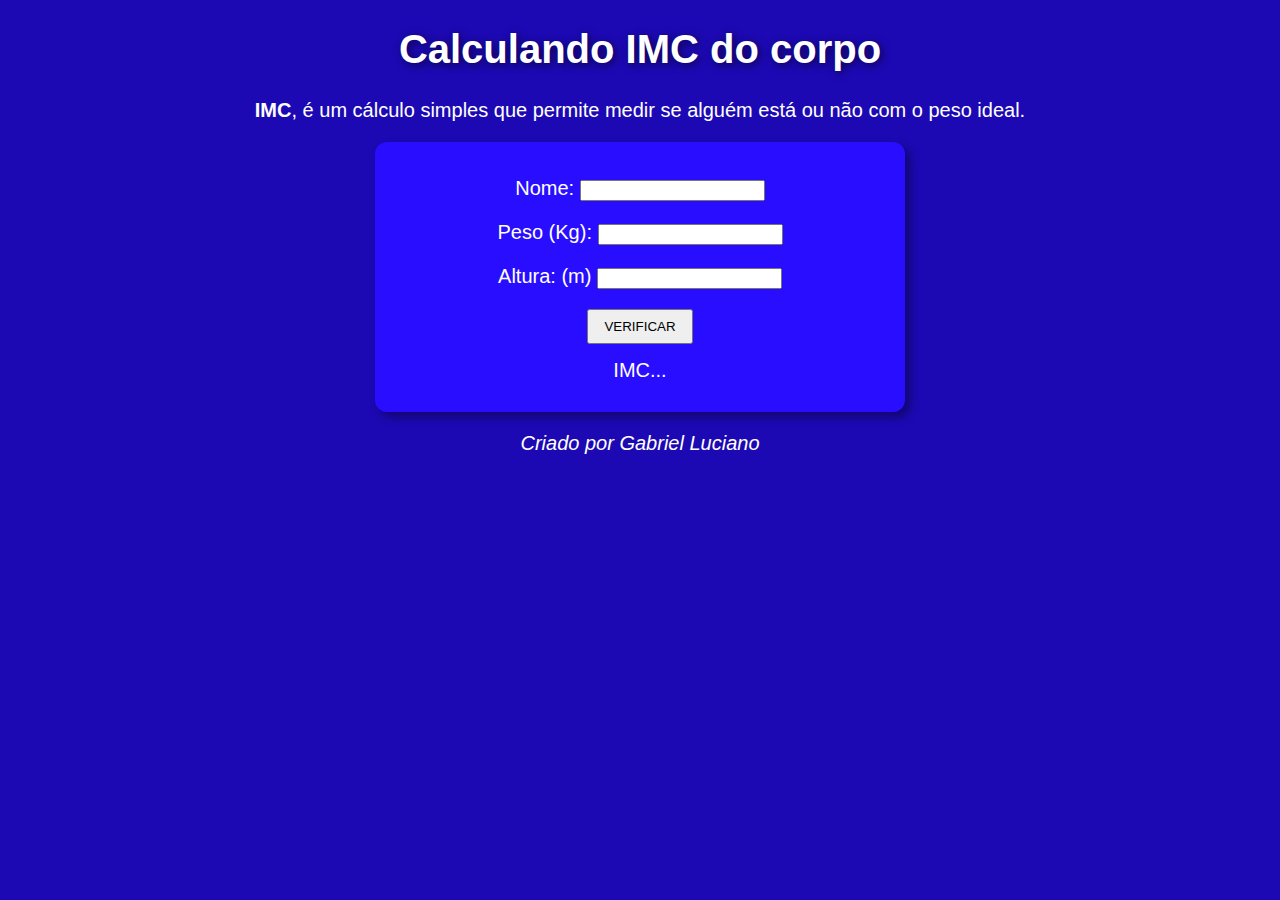
<file: Calculador-de-IMC/index.html>
<!DOCTYPE html>
<html lang="pt-br">
<head>
    <meta charset="UTF-8">
    <meta http-equiv="X-UA-Compatible" content="IE=edge">
    <meta name="viewport" content="width=device-width, initial-scale=1.0">
    <title>Calculando IMC</title>
    <link rel="stylesheet" href="style.css">
</head>
<body>
    <header>
        <h1>Calculando IMC do corpo</h1>
        <p><strong>IMC</strong>, é um cálculo simples que permite medir se alguém está ou não com o peso ideal.</p>
    </header>

    <section>
        <p>
            Nome:
            <input type="text" id="nome">
        </p>
        <p>
            Peso (Kg):
            <input type="number" id="peso">
        </p>
        <p>
            Altura: (m)
            <input type="number" id="altura">
        </p>
        <input type="button" value="VERIFICAR" onclick="verificar()" id="btn">
        <div id="res">
            IMC...
        </div>
    </section>

    <footer>
        <p>Criado por Gabriel Luciano</p>
    </footer>

    <script src="main.js"></script>
</body>
</html>
</file>
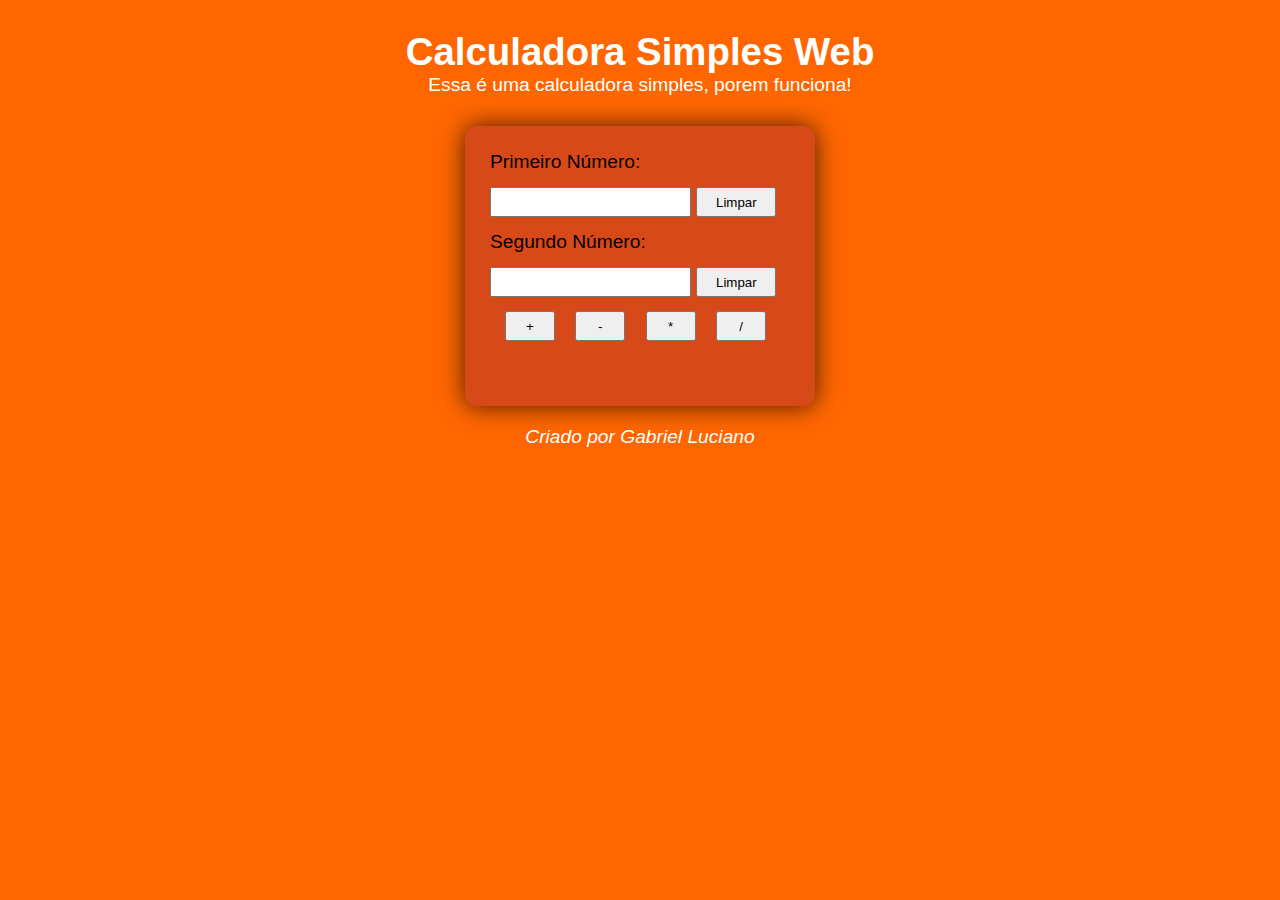
<file: Calculadora-Simples/index.html>
<!DOCTYPE html>
<html lang="pr-br">
<head>
    <meta charset="UTF-8">
    <meta http-equiv="X-UA-Compatible" content="IE=edge">
    <meta name="viewport" content="width=device-width, initial-scale=1.0">
    <title>Calculadora Simples</title>
    <link rel="stylesheet" href="style.css">
</head>
<body>
    <header>
        <h1>Calculadora Simples Web</h1>
        <p>Essa é uma calculadora simples, porem funciona!</p>
    </header>

    <div id="calculadora">
        <div>
            <p>
                Primeiro Número:
                <input type="number" id="primeiroNumero">
                <input type="button" value="Limpar" onclick="limpar1()">
            </p>
            <p>
                Segundo Número:
                <input type="number" id="segundoNumero">
                <input type="button" value="Limpar" onclick="limpar2()">
            </p>

            <input type="button" value="+" class="btn-operador" onclick="soma()">
            <input type="button" value="-" class="btn-operador" onclick="subtrair()">
            <input type="button" value="*" class="btn-operador" onclick="multiplicar()">
            <input type="button" value="/" class="btn-operador" onclick="dividir()">

            <div id="res"></div>

        </div>
    </div>

    <footer>
        <p>Criado por Gabriel Luciano</p>
    </footer>

    <script src="main.js"></script>
</body>
</html>
</file>
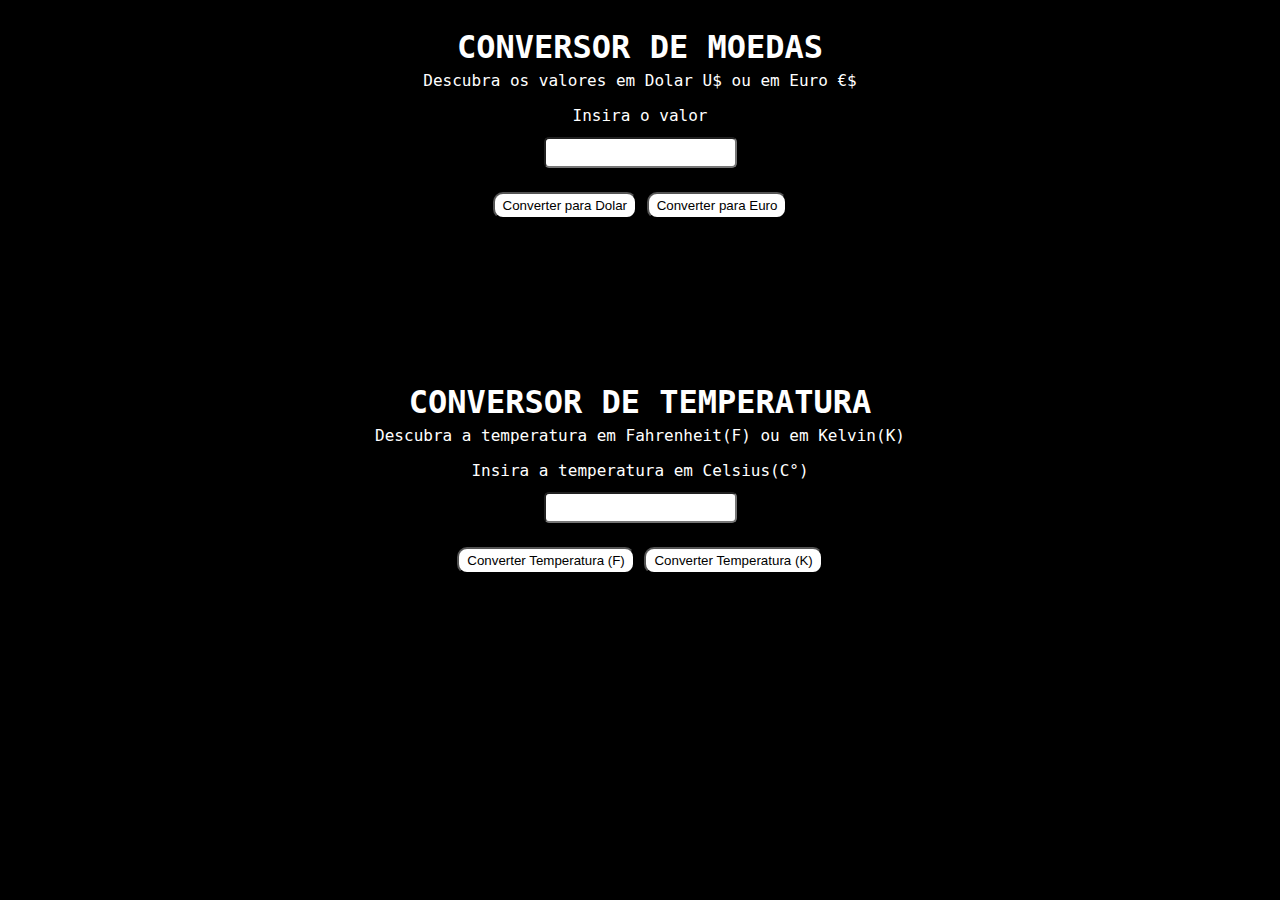
<file: Convertedor/index.html>
<!DOCTYPE html>
<html lang="pt-br">
<head>
    <meta charset="UTF-8">
    <meta http-equiv="X-UA-Compatible" content="IE=edge">
    <meta name="viewport" content="width=device-width, initial-scale=1.0">
    <title>Conversor de Money e Temperatura</title>
    <link rel="stylesheet" href="style.css">
</head>
<body>
  <!-- convertor de moedas -->
    <div class="container container1">
        <h1 class="page-title">
          CONVERSOR DE MOEDAS
        </h1>
        <p class="page-subtitle">
          Descubra os valores em Dolar U$ ou em Euro €$
        </p>
        <label for="moeda">Insira o valor</label><br>
        <input type="number" id="valor" size="2" /><br>
        <button type="submit" onclick="ConverterDolar()">Converter para Dolar</button>
        <button type="submit" onclick="ConverterEuro()">Converter para Euro</button>
        <h2 id="valorConvertido1"></h2>
      </div>

  <!-- convertor de temperatura -->
      <div class="container container2">
        <h1 class="page-title">
          CONVERSOR DE TEMPERATURA
        </h1>
        <p class="page-subtitle">
          Descubra a temperatura em Fahrenheit(F) ou em Kelvin(K)
        </p>
        <label for="temperatura">Insira a temperatura em Celsius(C°)</label><br>
        <input type="number" id="temperatura" size="2" /><br>
        <button type="submit" onclick="ConverterTemperaturaF()">Converter Temperatura (F)</button>
        <button type="submit" onclick="ConverterTemperaturaK()">Converter Temperatura (K)</button>
        <h2 id="valorConvertido2"></h2>
        <p id="temp"></p>
      </div>

        <script src="main.js"></script>
</body>
</html>
</file>
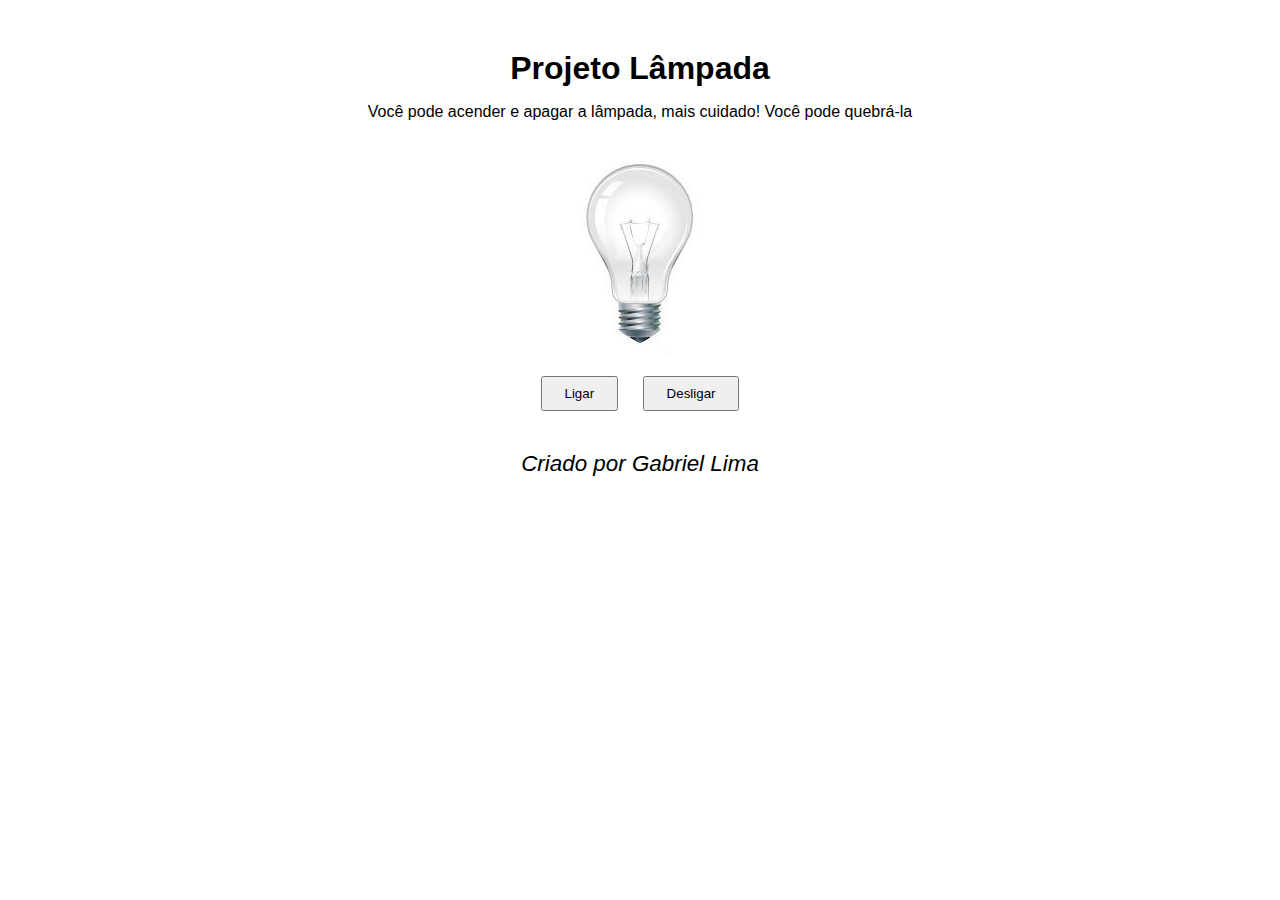
<file: Lampada/index.html>
<!DOCTYPE html>
<html lang="pt-br">
<head>
    <meta charset="UTF-8">
    <meta http-equiv="X-UA-Compatible" content="IE=edge">
    <meta name="viewport" content="width=device-width, initial-scale=1.0">
    <title>Lâmpada Online</title>
    <link rel="shortcut icon" href="img/icon-lamp.png" type="image/x-icon">
    <link rel="stylesheet" href="style.css">
</head>
<body>
    <header>
        <h1>Projeto Lâmpada</h1>
        <p>Você pode acender e apagar a lâmpada, mais cuidado! Você pode quebrá-la</p>
    </header>

    <div id="lampada">
        <img src="img/desligada.jpg" alt="lâmpada" onclick="quebrar()">
    </div>
    <div>
        <button class="btn" id="btnUm" type="button" onclick="ligar()">Ligar</button>
        <button class="btn" id="btnDois" type="button" onclick="desligar()">Desligar</button>
    </div>
    <div id="txt"></div>

    <footer>
        <p>Criado por Gabriel Lima</p>
    </footer>

    <script src="lampada.js"></script>
</body>
</html>
</file>
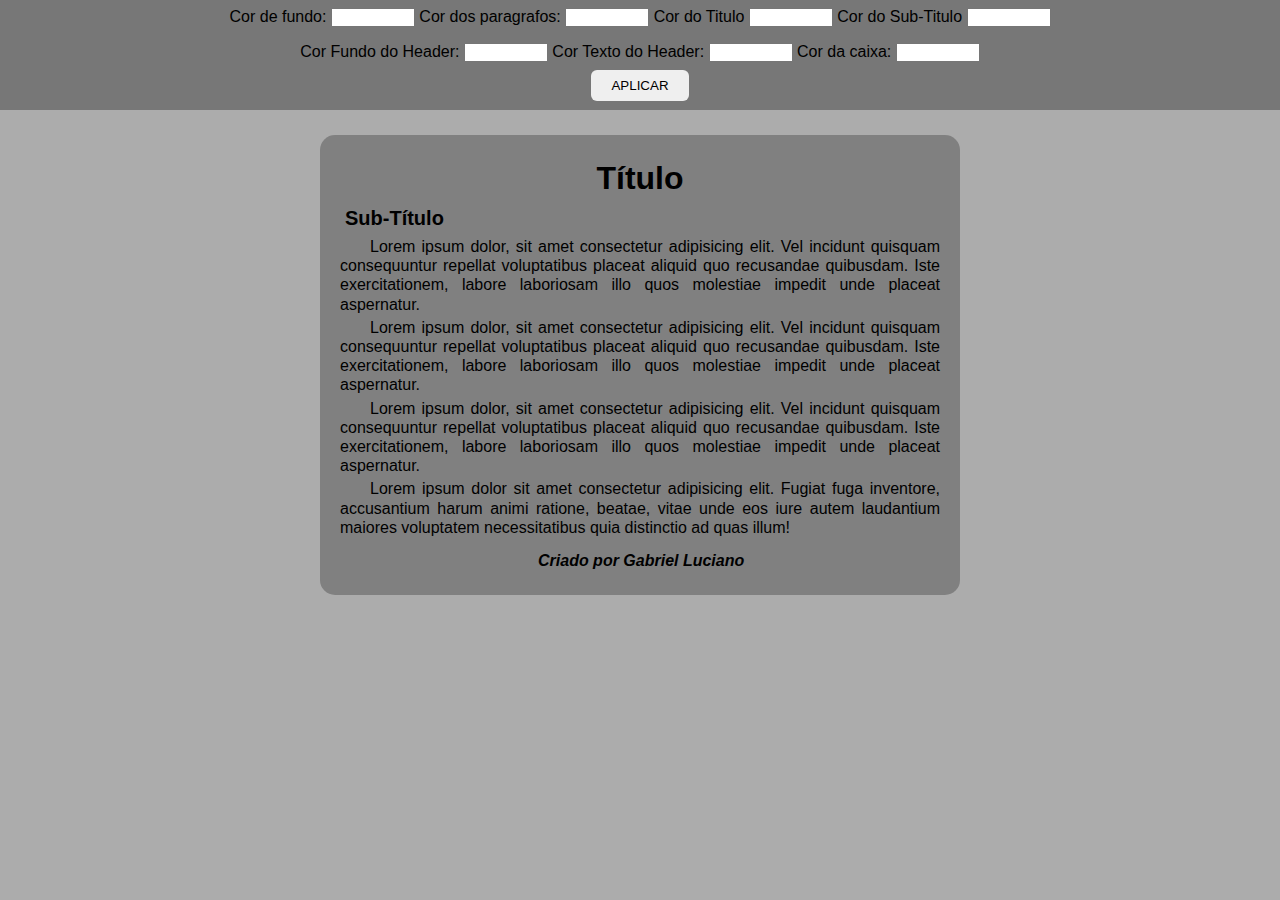
<file: Modificando-Site/index.html>
<!DOCTYPE html>
<html lang="pt-br">
<head>
    <meta charset="UTF-8">
    <meta http-equiv="X-UA-Compatible" content="IE=edge">
    <meta name="viewport" content="width=device-width, initial-scale=1.0">
    <title>Costumizando seu Site</title>
    <link rel="stylesheet" href="style.css">
</head>
<body>
    <header id="cabecalho" class="corJuncao">
        <div class="elementos">
            Cor de fundo:
            <input type="text" id="corFundo">
            Cor dos paragrafos:
            <input type="text" id="corTexto">
            Cor do Titulo
            <input type="text" id="corTitulo">
            Cor do Sub-Titulo
            <input type="text" id="corSubTitulo">
        </div>
        
        <div class="elementos">
            Cor Fundo do Header:
            <input type="text" id="corHeader">
            Cor Texto do Header:
            <input type="text" id="corTextoHeader">
            Cor da caixa:
            <input type="text" id="corCaixa">
        </div>

        <button onclick="aplicar()" id="btn">APLICAR</button>
    </header>

    <div id="container">
        <h1 id="titulo">Título</h1>
        <h2 id="subTitulo">Sub-Título</h2>
        <p>Lorem ipsum dolor, sit amet consectetur adipisicing elit. Vel incidunt quisquam consequuntur repellat voluptatibus placeat aliquid quo recusandae quibusdam. Iste exercitationem, labore laboriosam illo quos molestiae impedit unde placeat aspernatur.</p>
        <p>Lorem ipsum dolor, sit amet consectetur adipisicing elit. Vel incidunt quisquam consequuntur repellat voluptatibus placeat aliquid quo recusandae quibusdam. Iste exercitationem, labore laboriosam illo quos molestiae impedit unde placeat aspernatur.</p>
        <p>Lorem ipsum dolor, sit amet consectetur adipisicing elit. Vel incidunt quisquam consequuntur repellat voluptatibus placeat aliquid quo recusandae quibusdam. Iste exercitationem, labore laboriosam illo quos molestiae impedit unde placeat aspernatur.</p>
        <p>Lorem ipsum dolor sit amet consectetur adipisicing elit. Fugiat fuga inventore, accusantium harum animi ratione, beatae, vitae unde eos iure autem laudantium maiores voluptatem necessitatibus quia distinctio ad quas illum!</p>

        <footer class="corJuncao">
            <p>Criado por Gabriel Luciano</p>
        </footer>
    </div>

    <script src="main.js"></script>
</body>
</html>
</file>
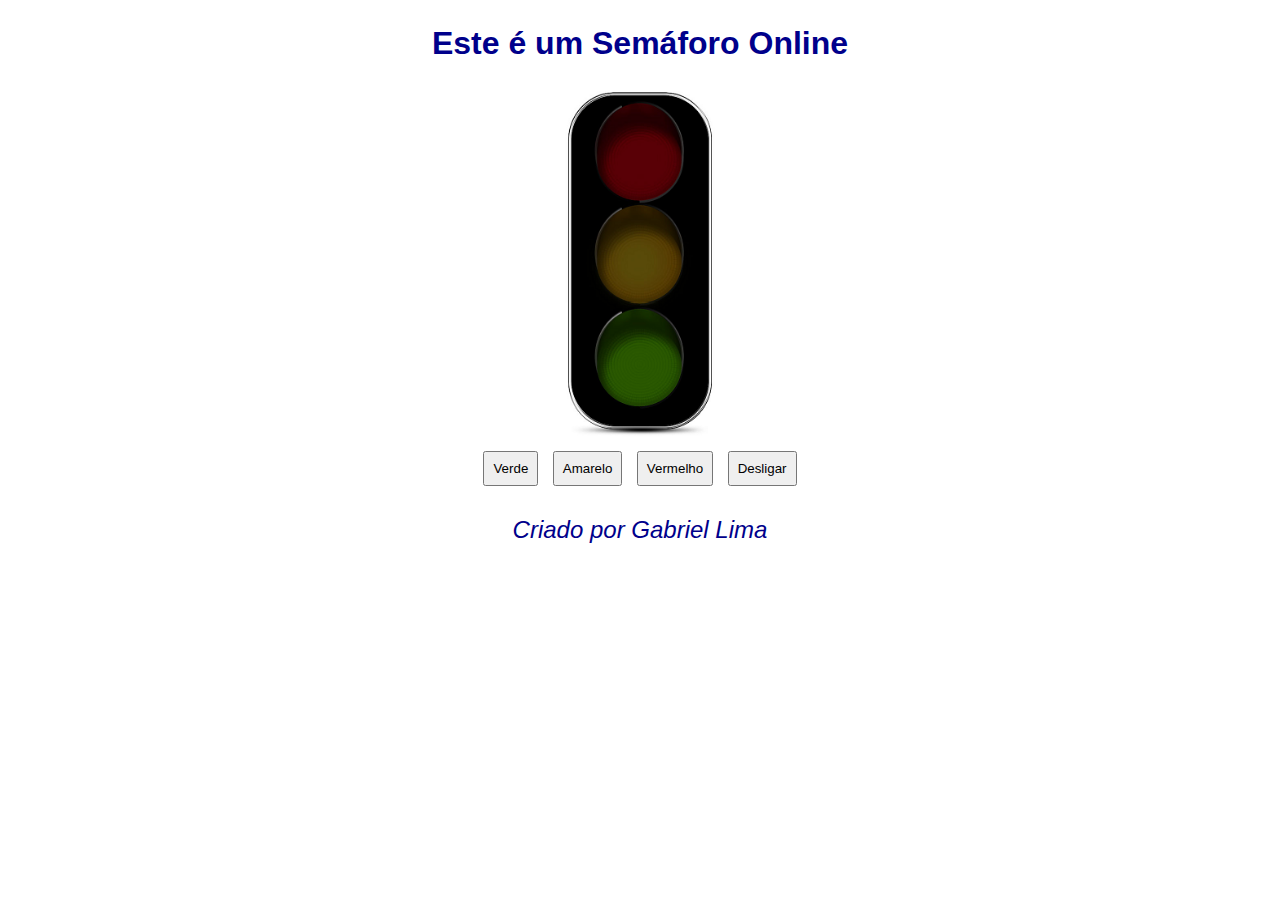
<file: Semafaro/index.html>
<!DOCTYPE html>
<html lang="pt-br">
<head>
    <meta charset="UTF-8">
    <meta http-equiv="X-UA-Compatible" content="IE=edge">
    <meta name="viewport" content="width=device-width, initial-scale=1.0">
    <title>Semáforo Online</title>
    <link rel="shortcut icon" href="img/favicon.png" type="image/x-icon">
    <link rel="stylesheet" href="style.css">
</head>
<body>
    <h1>Este é um Semáforo Online</h1>

    <img src="img/desligado.png" id="farol">

    <div class="btns">
        <button onclick="farolVerde()" id="btn-verde">Verde</button>
        <button onclick="farolAmarelo()" id="btn-amarelo">Amarelo</button>
        <button onclick="farolVermelho()" id="btn-vermelho">Vermelho</button>
        <button onclick="farolDesligado()" id="btn-desligar">Desligar</button>
    </div>

    <div id="texto">
        
    </div>

    <p>Criado por Gabriel Lima</p>

    <script src="main.js"></script>
</body>
</html>
</file>
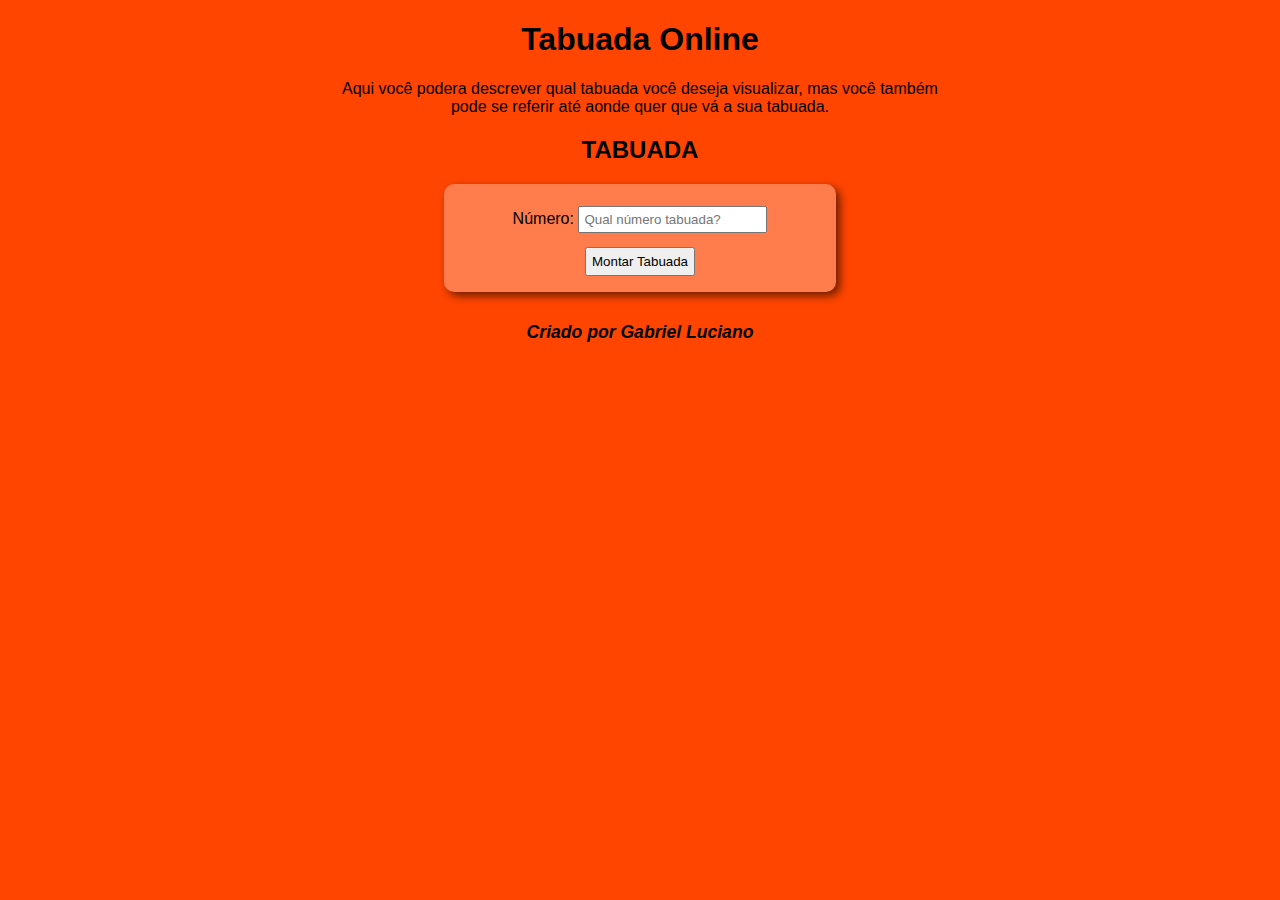
<file: Tabuada-Simples/index.html>
<!DOCTYPE html>
<html lang="pt-br">
<head>
    <meta charset="UTF-8">
    <meta http-equiv="X-UA-Compatible" content="IE=edge">
    <meta name="viewport" content="width=device-width, initial-scale=1.0">
    <title>Tabuada Online</title>
    <link rel="stylesheet" href="style.css">
</head>
<body>
    <h1>Tabuada Online</h1>
    <p>Aqui você podera descrever qual tabuada você deseja visualizar, mas você também pode se referir até aonde quer que vá a sua tabuada.</p>
    <h2>TABUADA</h2>
    <div id="tabuada">
        <p id="number">
            Número: <input type="number" id="numeroTab" placeholder="Qual número tabuada?">
        </p>
        <div id="tabulacao">
        <!--<p>2 x 1 = 2</p>
            <p>2 x 2 = 4</p>
            <p>2 x 3 = 6</p>
            <p>2 x 4 = 8</p>
            <p>2 x 5 = 10</p>
            <p>2 x 6 = 12</p>
            <p>2 x 7 = 14</p>
            <p>2 x 8 = 16</p>
            <p>2 x 9 = 18</p>
            <p>2 x 10 = 20</p>-->
        </div>
        <button onclick="montar()" id="btnMontar">Montar Tabuada</button>
    </div>

    <footer>
        <p>Criado por Gabriel Luciano</p>
    </footer>

    <script src="main.js"></script>
</body>
</html>
</file>
<file: Calculador-de-IMC/style.css>
@charset "UTF-8";

body {
    background-color: #1C09B3;
    font: normal 15pt Arial;
}

header {
    color: white;
    text-align: center;
}
header > h1 {
    text-shadow: 2px 2px 8px rgba(0, 0, 0, 0.603);
}

img {
    height: 200px;
    border-radius: 50px;
    box-shadow: 6px 6px 9px rgba(0, 0, 0, 0.568);
    display: block;
    margin: auto;
}

section {
    background-color: #290DFF;
    color: white;
    text-align: center;
    border-radius: 12px;
    padding: 15px;
    width: 500px;
    margin: auto;
    box-shadow: 5px 5px 10px rgba(0, 0, 0, 0.384);
}

input#btn {
    padding: 8px 15px;
}

div {
    padding: 15px 0px;
}

footer {
    color: white;
    text-align: center;
    font-style: italic;
}
</file>
<file: Calculadora-Simples/style.css>
@charset "UTF-8";

* {
    margin: 0;
    padding: 0;
    box-sizing: border-box;
}

body {
    font: normal 1.2em Arial;
    background-color: #ff6600;
}

header {
    text-align: center;
    color: white;
    margin: 30px 0px;
}

input {
    margin: 14px 0px;
    height: 30px;
    padding: 4px 10px;
}

input[type=button] {
    width: 80px;
}

input[type=button]:hover {
    background-color: #94381a;
    color: white;
    transition: 0.3s;
    border-style: none;
}

input.btn-operador{
    width: 50px;
    margin: auto;
}

div#calculadora {
    background-color: #d8491a;
    border-radius: 12px;
    box-shadow: 0px 0px 25px rgba(0, 0, 0, 0.726);
    padding: 25px;
    width: 350px;
    height: 280px;
    margin: auto;
}

input.btn-operador {
    margin-left: 15px;
    padding: 4px;
}

div#res {
    text-align: center;
    margin: 15px 0px;
    padding: 8px;
}

footer {
    text-align: center;
    color: white;
    font-style: italic;
    margin-top: 20px;
}
</file>
<file: Convertedor/style.css>
body {
    font-family: "Roboto Mono", monospace;
    min-height: 400px;
    background-color: #000000;
    background-size: 100vh;
    background-position: center bottom;
    background-repeat: no-repeat;
  }
  
  .container {
    text-align: center;
    padding: 20px;
    height: 35vh;
  }
  
  .page-title {
    color: #ffffff;
    margin: 0 0 5px;
  }
  
  .page-subtitle {
    color: #ffffff;
    margin-top: 5px;
  }
  
  input {
    margin: 12px;
    padding: 6px;
    border-radius: 5px;
  }
  
  label {
    color: white;
  }
  
  button {
    margin-top: 12px;
    padding: 4px 8px;
    border-radius: 10px;
    background: #ffffff;
  }
  
  h2 {
    color: #ffffff;
    font-size: 30px;
    margin-top: 8px;
    margin-bottom: 5px;
  }

  p {
    color: white;
  }
</file>
<file: Lampada/style.css>
@charset "UTF-8";

* {
    margin: 0;
    padding: 0;
    box-sizing: border-box;
}

body {
    font: normal 1em Arial, sans-serif;
    text-align: center;
}

header {
    margin-top: 50px;
}
header > p {
    padding: 16px 0px;
}

div > button.btn {
    margin: 15px 10px;
    padding: 8px 22px;
}
div > button.btn:hover {
    background-color: gray;
    color: white;
}

footer {
    margin-top: 25px;
    font-size: 1.4em;
    font-style: italic;
}
</file>
<file: Modificando-Site/style.css>
@charset "UTF-8";

* {
    margin: 0;
    padding: 0;
}

body {
    font: normal 1em Arial, sans-serif;
    background-color: #acacac;
}

header#cabecalho {
    background-color: #777777;
    width: 100%;
    height: 110px;
}

header#cabecalho input {
    width: 80px;
}

header#cabecalho div.elementos {
    text-align: center;
    padding: 8px;
}

button#btn {
    display: block;
    margin: auto;
    padding: 8px 20px;
    border-radius: 6px;
    border-style: none;
}
button#btn:hover {
    background-color: #919191;
    color: white;
    transition: 0.5s;
    cursor: pointer;
}

div#container {
    background-color: #808080;
    margin: 25px auto;
    padding: 20px;
    width: 600px;
    height: 420px;
    border-radius: 15px;
}
div#container > h1 {
    font-size: 32px;
    text-align: center;
    padding: 5px;
}
div#container > h2 {
    padding: 5px;
    font-size: 20px;
}
div#container p {
    text-indent: 30px;
    text-align: justify;
    padding: 2px 0px;
    line-height: 1.2em;
}
footer.corJuncao {
    margin: 10px 28%;
    font-style: italic;
    font-weight: bolder;
}
</file>
<file: Semafaro/style.css>
@charset "UTF-8";

* {
    margin: 0;
    padding: 0;
}

body {
    font: normal 1em Arial, sans-serif;
    text-align: center;
}

h1 {
    color: darkblue;
    margin: 25px 0px;
}

img {
    width: 150px;
    height: 350px;
}

div.btns button {
    padding: 8px;
    margin: 10px 5px;
}

div.btns > #btn-verde:hover {
    background-color: green;
    color: black;
    border: 2px solid #003100;
}
div.btns > #btn-amarelo:hover {
    background-color: yellow;
    color: black;
    border: 2px solid #7e7e00;
}
div.btns > #btn-vermelho:hover {
    background-color: red;
    color: black;
    border: 2px solid #8b0000;
}
div.btns > #btn-desligar:hover {
    background-color: gray;
    color: black;
    border: 2px solid #464646;
}

div#texto {
    margin: 15px 0px;
    font-size: 1.2em;
}

p {
    color: darkblue;
    font-style: italic;
    margin-top: 20px;
    font-size: 1.5em;
}
</file>
<file: Tabuada-Simples/style.css>
@charset "UTF-8";

/* * {
    padding: 0;
    margin: 0;
} */

body {
    font: normal 1em Arial, sans-serif;
    background-color: #ff4500; 
    text-align: center;
}

p {
    max-width: 600px;
    margin: auto;
    padding: 0px 20px;
}

div#tabuada {
    margin: auto;
    width: 360px;
    background-color: #FF7C4D;
    padding: 16px;
    border-radius: 10px;
    box-shadow: 4px 4px 8px rgba(0, 0, 0, 0.568);
}
div#tabuada p {
    padding: 6px;
}
div#tabuada input {
    padding: 4px;
}

div#tabuada button {
    padding: 5px;
    margin-top: 8px;
}

footer {
    font-weight: bold;
    font-style: italic;
    font-size: 1.1em;
    margin-top: 30px;
    margin-bottom: 25px;
}
</file>
